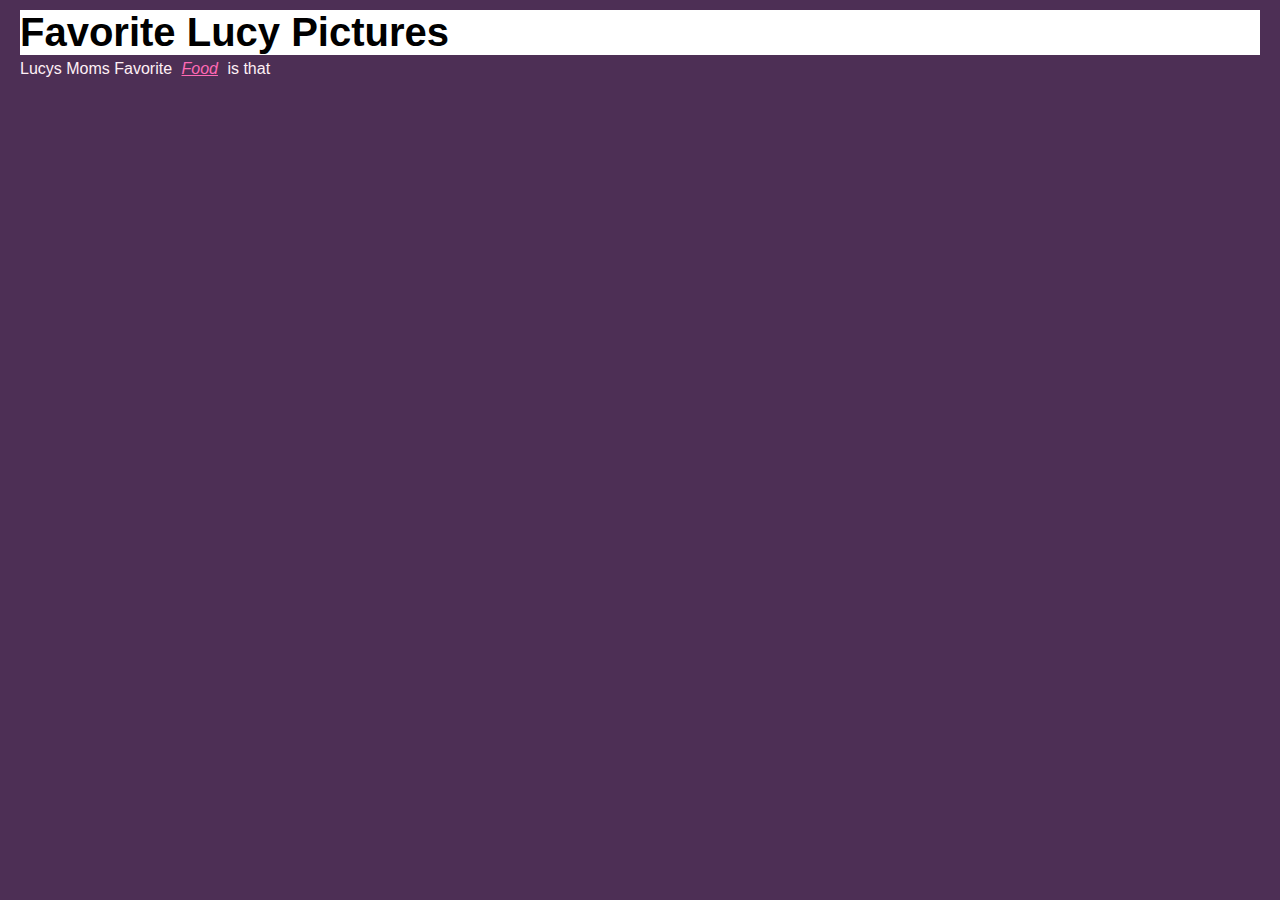
<file: index.html>
<!DOCTYPE html>
<html lang="en">
<head>
	<link rel ="stylesheet" href = "stylesheet.css">
	<meta charset="UTF-8">
	<title>Odin Recipes</title>
</head>
	<body>
		<nav class="navbar"></nav>
	<main>
		<h1>Favorite Lucy Pictures</h1>
		<p>Lucys Moms Favorite <a href="./recipes/lasagna.html" target="blank">Food</a> is that </p>
	</main>
	</body>
</html>
</file>
<file: stylesheet.css>
* {
	margin: 5px;	
}
.why1 {
	font-style:italic;
	font-weight: bold;
	font-variant: small-caps;
	color: pink;
	font-size: 30px;
}
.why2 {
	font-style: italic;
}
ol {
	color: black;
	background-color: white;
}
main {
	color: lavenderblush;
	font-family: arial;
}
h1 {
	color: black;
	background-color: white;
	font-size: 40px;
}
h2 {
	font-size: 30px;
}
a {
	color: hotpink;
	font-style: italic;
	font-family:Verdana, Geneva, Tahoma, sans-serif;
}
html {
	background-color: rgb(77, 47, 85);
}
</file>
